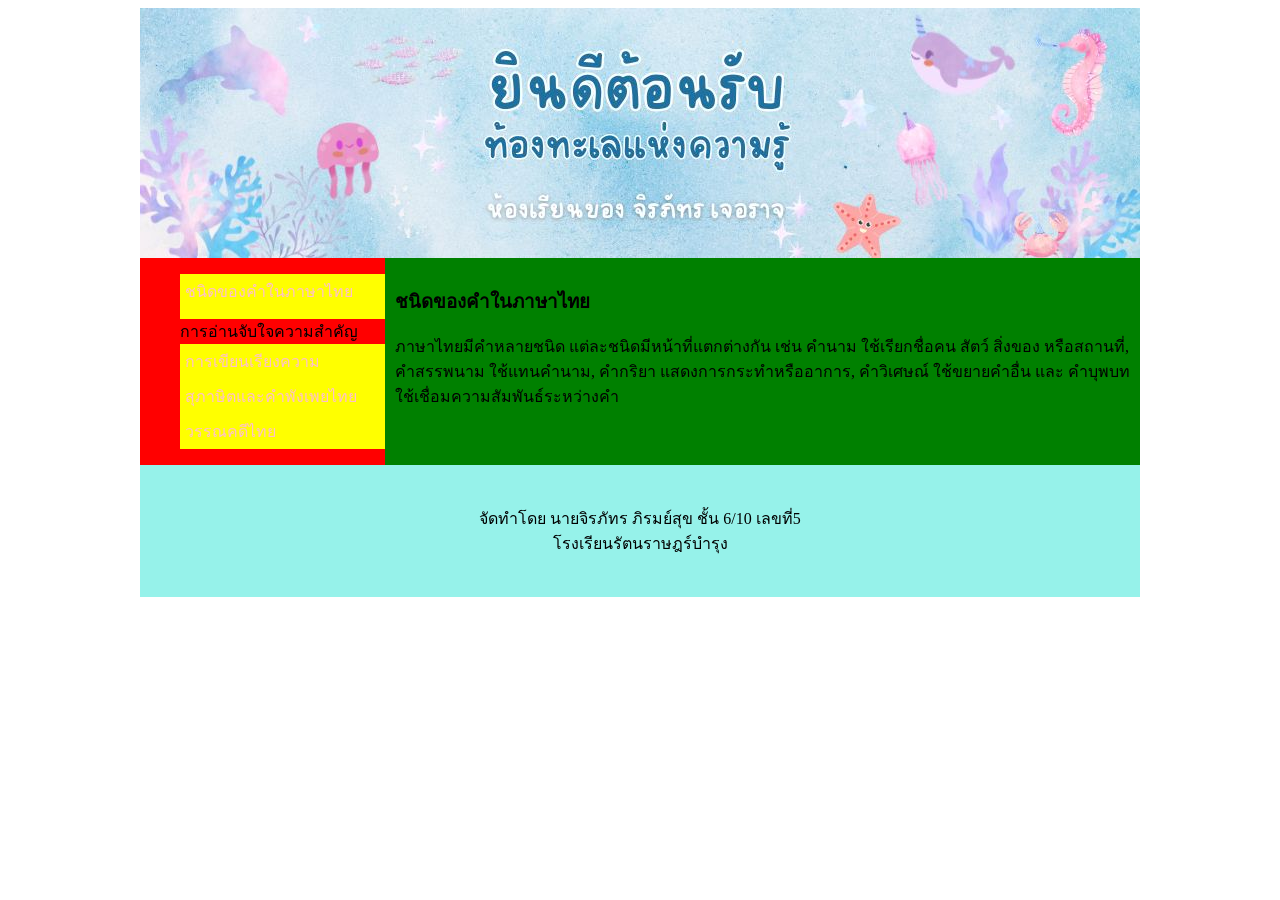
<file: index.html>
<!DOCTYPE html>
<html lang="th">
<head>
<meta charset="utf-8">
<title>ระบบย่อยอาหาร (Digestive System)</title>
<link rel="stylesheet"href="mystyle.css">

</head>
<body>
<div class="container">

<header></header>
<section>
<nav>
    <ul style="list-style-type:none;">
    <li><a href="index.html"> ชนิดของคำในภาษาไทย</a ></li>
    <li><a href="p3.html"></a> การอ่านจับใจความสำคัญ</li>
    <li><a href="p4.html">การเขียนเรียงความ</a></li>
    <li><a href="p5.html">สุภาษิตและคำพังเพยไทย</a></li>
    <li><a href="p6.html"> วรรณคดีไทย</a></li>

    </ul>
</nav>
<article>
    <h1>ชนิดของคำในภาษาไทย</h1>
    <p>ภาษาไทยมีคำหลายชนิด แต่ละชนิดมีหน้าที่แตกต่างกัน เช่น คำนาม ใช้เรียกชื่อคน สัตว์ สิ่งของ หรือสถานที่, คำสรรพนาม ใช้แทนคำนาม, คำกริยา แสดงการกระทำหรืออาการ, คำวิเศษณ์ ใช้ขยายคำอื่น และ คำบุพบท ใช้เชื่อมความสัมพันธ์ระหว่างคำ

</p>
</article>
</section>
<footer>
<p>จัดทำโดย นายจิรภัทร ภิรมย์สุข ชั้น 6/10 เลขที่5<br>
โรงเรียนรัตนราษฎร์บำรุง</p>
</footer>
</div>
</body>
</html>
</file>
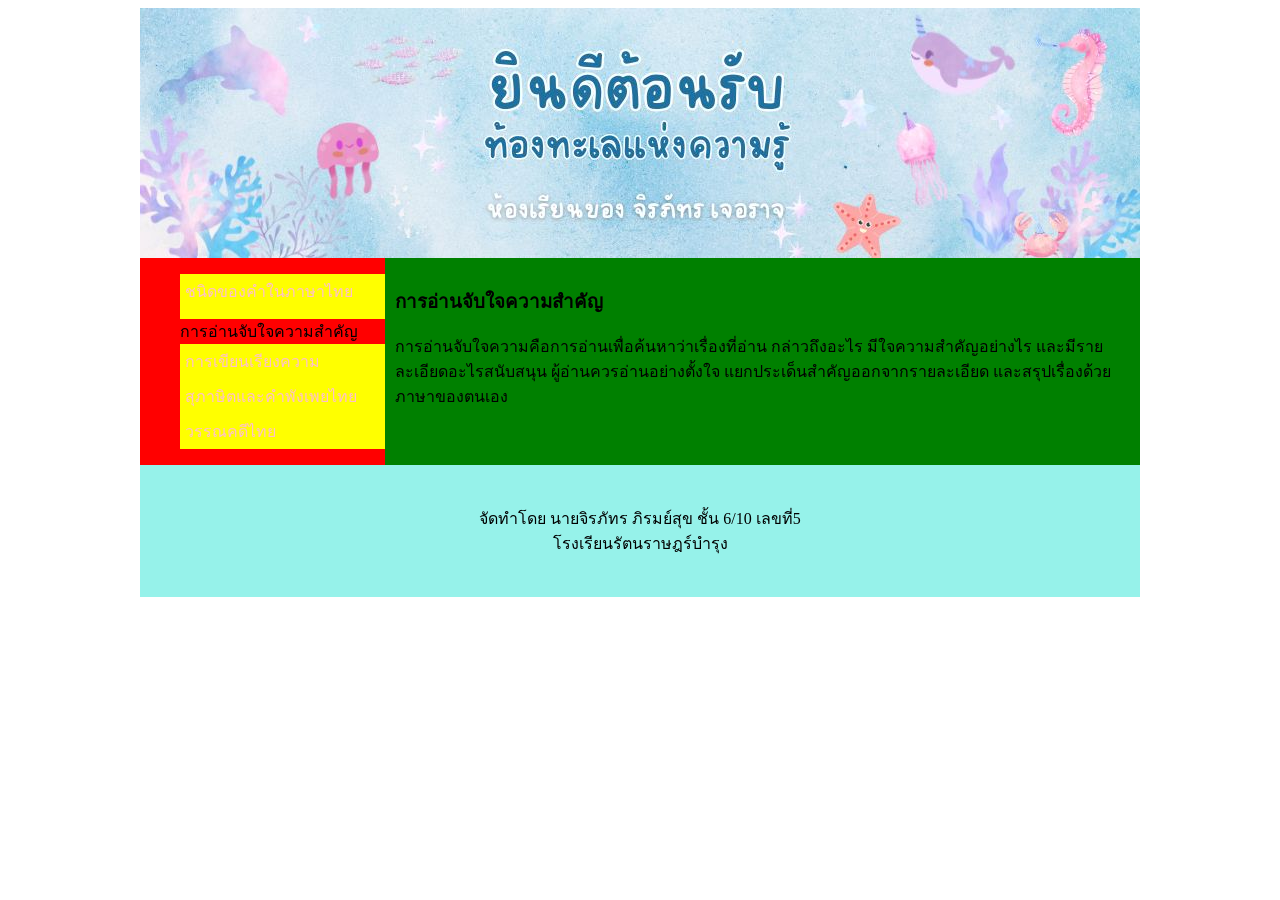
<file: p3.html>
<!DOCTYPE html>
<html lang="th">
<head>
<meta charset="utf-8">
<title>การอ่านจับใจความสำคัญ</title>
<link rel="stylesheet"href="mystyle.css">

</head>
<body>
<div class="container">

<header></header>
<section>
<nav>
    <ul style="list-style-type:none;">
    <li><a href="index.html"> ชนิดของคำในภาษาไทย</a ></li>
    <li><a href="p3.html"></a> การอ่านจับใจความสำคัญ</li>
    <li><a href="p4.html">การเขียนเรียงความ</a></li>
    <li><a href="p5.html">สุภาษิตและคำพังเพยไทย</a></li>
    <li><a href="p6.html"> วรรณคดีไทย</a></li>

    </ul>
</nav>
<article>
    <h1>การอ่านจับใจความสำคัญ</h1>
    <p>การอ่านจับใจความคือการอ่านเพื่อค้นหาว่าเรื่องที่อ่าน กล่าวถึงอะไร มีใจความสำคัญอย่างไร และมีรายละเอียดอะไรสนับสนุน ผู้อ่านควรอ่านอย่างตั้งใจ แยกประเด็นสำคัญออกจากรายละเอียด และสรุปเรื่องด้วยภาษาของตนเอง


</p>
</article>
</section>
<footer>
<p>จัดทำโดย นายจิรภัทร ภิรมย์สุข ชั้น 6/10 เลขที่5<br>
โรงเรียนรัตนราษฎร์บำรุง</p>
</footer>
</div>
</body>
</html>
</file>
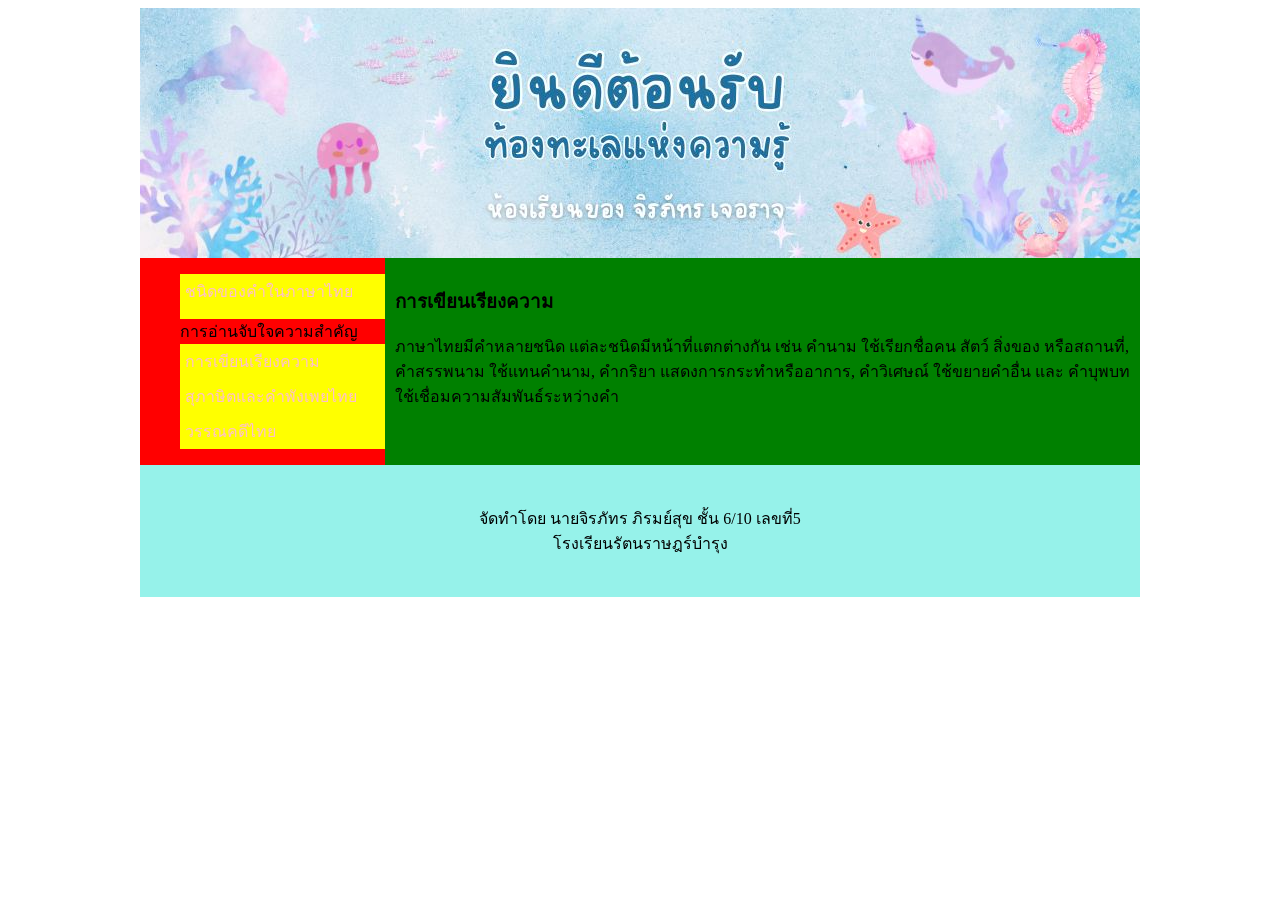
<file: p4.html>
<!DOCTYPE html>
<html lang="th">
<head>
<meta charset="utf-8">
<title>การเขียนเรียงความ</title>
<link rel="stylesheet"href="mystyle.css">

</head>
<body>
<div class="container">

<header></header>
<section>
<nav>
    <ul style="list-style-type:none;">
    <li><a href="index.html"> ชนิดของคำในภาษาไทย</a ></li>
    <li><a href="p3.html"></a> การอ่านจับใจความสำคัญ</li>
    <li><a href="p4.html">การเขียนเรียงความ</a></li>
    <li><a href="p5.html">สุภาษิตและคำพังเพยไทย</a></li>
    <li><a href="p6.html"> วรรณคดีไทย</a></li>

    </ul>
</nav>
<article>
    <h1>การเขียนเรียงความ</h1>
    <p>ภาษาไทยมีคำหลายชนิด แต่ละชนิดมีหน้าที่แตกต่างกัน เช่น คำนาม ใช้เรียกชื่อคน สัตว์ สิ่งของ หรือสถานที่, คำสรรพนาม ใช้แทนคำนาม, คำกริยา แสดงการกระทำหรืออาการ, คำวิเศษณ์ ใช้ขยายคำอื่น และ คำบุพบท ใช้เชื่อมความสัมพันธ์ระหว่างคำ

</p>
</article>
</section>
<footer>
<p>จัดทำโดย นายจิรภัทร ภิรมย์สุข ชั้น 6/10 เลขที่5<br>
โรงเรียนรัตนราษฎร์บำรุง</p>
</footer>
</div>
</body>
</html>
</file>
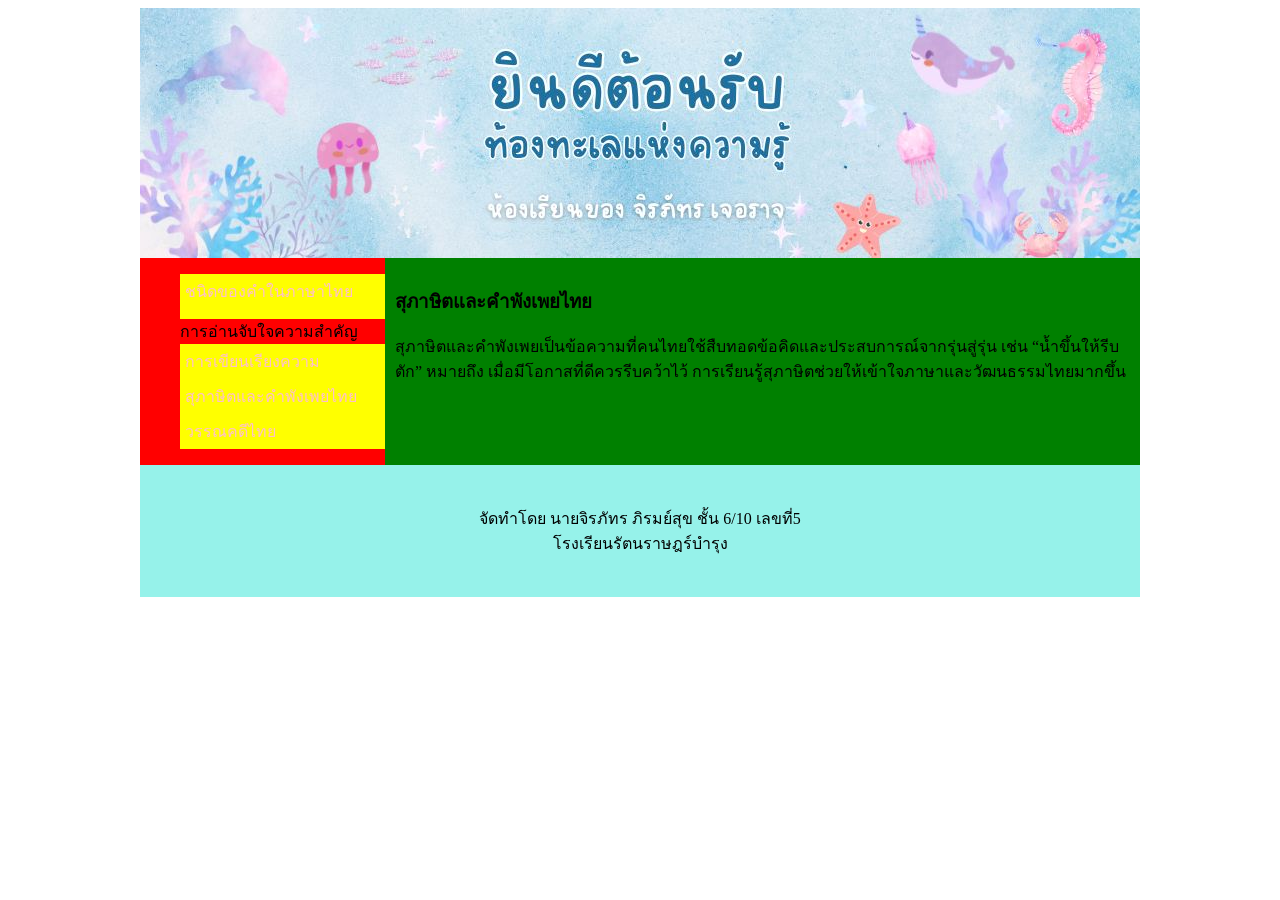
<file: p5.html>
<!DOCTYPE html>
<html lang="th">
<head>
<meta charset="utf-8">
<title>สุภาษิตและคำพังเพยไทย</title>
<link rel="stylesheet"href="mystyle.css">

</head>
<body>
<div class="container">

<header></header>
<section>
<nav>
    <ul style="list-style-type:none;">
    <li><a href="index.html"> ชนิดของคำในภาษาไทย</a ></li>
    <li><a href="p3.html"></a> การอ่านจับใจความสำคัญ</li>
    <li><a href="p4.html">การเขียนเรียงความ</a></li>
    <li><a href="p5.html">สุภาษิตและคำพังเพยไทย</a></li>
    <li><a href="p6.html"> วรรณคดีไทย</a></li>

    </ul>
</nav>
<article>
    <h1>สุภาษิตและคำพังเพยไทย</h1>
    <p>สุภาษิตและคำพังเพยเป็นข้อความที่คนไทยใช้สืบทอดข้อคิดและประสบการณ์จากรุ่นสู่รุ่น เช่น “น้ำขึ้นให้รีบตัก” หมายถึง เมื่อมีโอกาสที่ดีควรรีบคว้าไว้ การเรียนรู้สุภาษิตช่วยให้เข้าใจภาษาและวัฒนธรรมไทยมากขึ้น


</p>
</article>
</section>
<footer>
<p>จัดทำโดย นายจิรภัทร ภิรมย์สุข ชั้น 6/10 เลขที่5<br>
โรงเรียนรัตนราษฎร์บำรุง</p>
</footer>
</div>
</body>
</html>
</file>
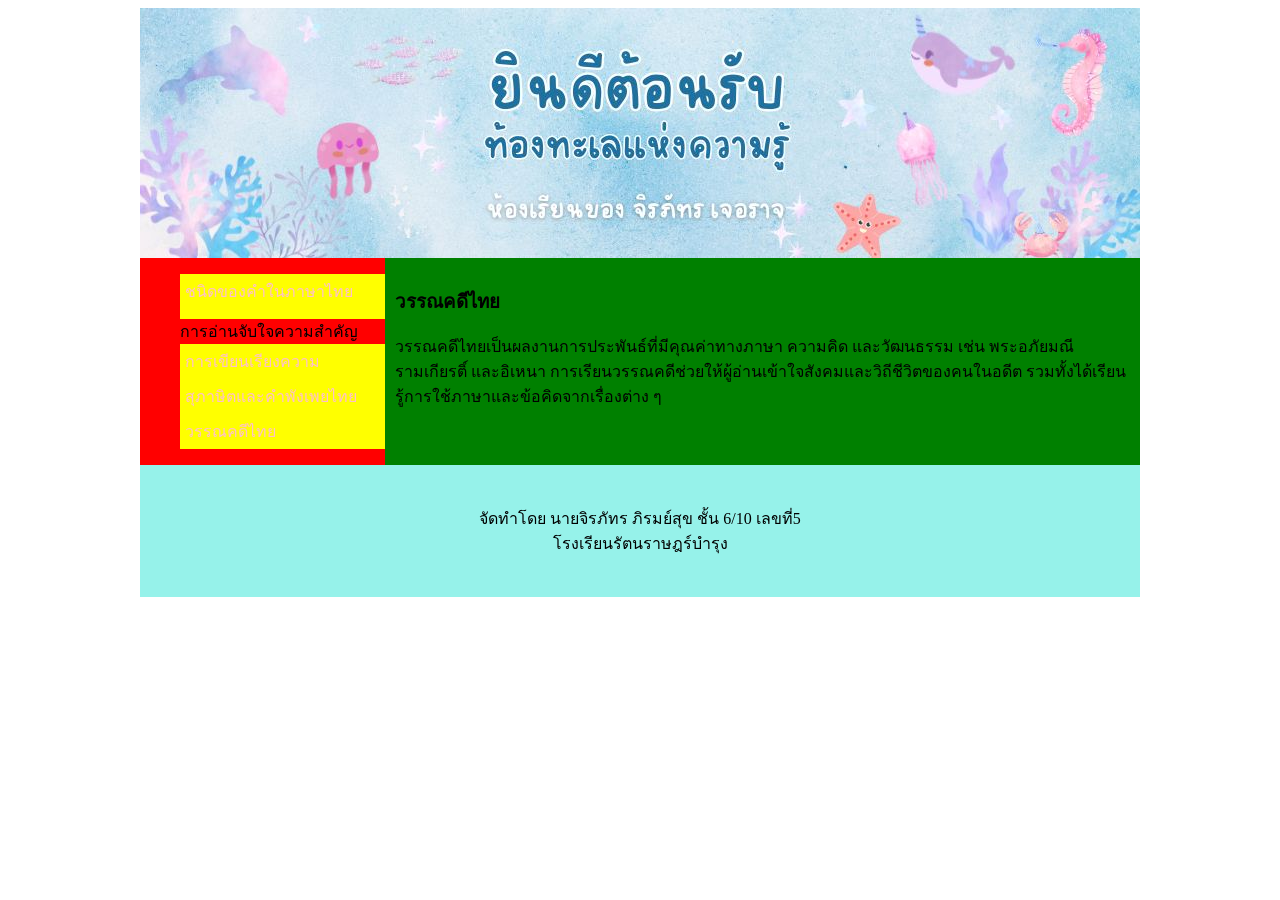
<file: p6.html>
<title>การอ่านจับใจความสำคัญ</title>
<!DOCTYPE html>
<html lang="th">
<head>
<meta charset="utf-8">
<title>วรรณคดีไทย</title>
<link rel="stylesheet"href="mystyle.css">

</head>
<body>
<div class="container">

<header></header>
<section>
<nav>
    <ul style="list-style-type:none;">
    <li><a href="index.html"> ชนิดของคำในภาษาไทย</a ></li>
    <li><a href="p3.html"></a> การอ่านจับใจความสำคัญ</li>
    <li><a href="p4.html">การเขียนเรียงความ</a></li>
    <li><a href="p5.html">สุภาษิตและคำพังเพยไทย</a></li>
    <li><a href="p6.html"> วรรณคดีไทย</a></li>

    </ul>
</nav>
<article>
    <h1>วรรณคดีไทย</h1>
    <p>วรรณคดีไทยเป็นผลงานการประพันธ์ที่มีคุณค่าทางภาษา ความคิด และวัฒนธรรม เช่น พระอภัยมณี รามเกียรติ์ และอิเหนา การเรียนวรรณคดีช่วยให้ผู้อ่านเข้าใจสังคมและวิถีชีวิตของคนในอดีต รวมทั้งได้เรียนรู้การใช้ภาษาและข้อคิดจากเรื่องต่าง ๆ


</p>
</article>
</section>
<footer>
<p>จัดทำโดย นายจิรภัทร ภิรมย์สุข ชั้น 6/10 เลขที่5<br>
โรงเรียนรัตนราษฎร์บำรุง</p>
</footer>
</div>
</body>
</html>
</file>
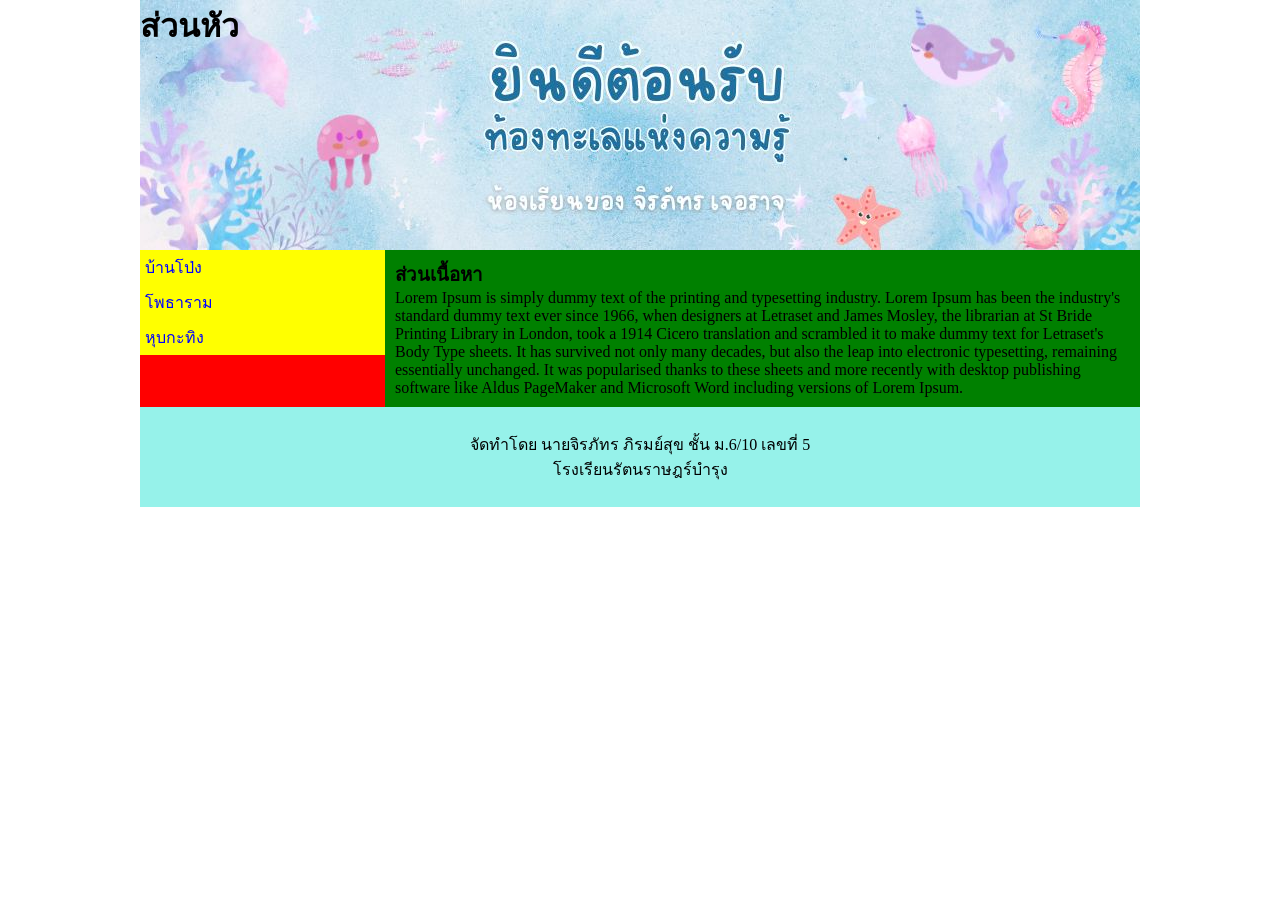
<file: work09-610-5.html>
<!DOCTYPE html>
<html lang="th">
<head>
<meta charset="utf-8">
<title>work8 html layout</title>
<style>
*{box-sizing:border-box;
        margin:0;
        padding:0;
}
.container{
     width:1000px;
     margin:0 auto;
}
header{
          background-image:url(images/header.jpg);
          height:250px;
}
section{
          display:flex;
}
nav{
          background-color:red;
          flex:1;
}
article{
          background-color:green;
          flex:3;
          padding:10px;
}
footer{
          background-color:#96F2EA;
          padding:25px;
          text-align:center;
}

a:link{
    color:pink;
    text-decoration:none;
    background-color:yellow;
    display:block;
    width:100%px;
    padding:5px;
}
a:visited{
    color:blue;
}
a:hover{
    color:red;
    background-color:green;

}
a:active{
    color:green;
}
</style>
</head>
<body>
<div class="container">
<header>
          <h1>ส่วนหัว</h1>
</header>
<section>
<nav>
          <ul style="list-style-type:none;">
          <li><a href="">บ้านโป่ง</a></li>
          <li><a href="">โพธาราม</a></li>
          <li><a href="">หุบกะทิง</a></li>
          </ul>

</nav>
<article>
          <h1>ส่วนเนื้อหา</h1>
          <p>Lorem Ipsum is simply dummy text of the printing and typesetting industry. Lorem Ipsum has been the industry's standard dummy text ever since 1966, when designers at Letraset and James Mosley, the librarian at St Bride Printing Library in London, took a 1914 Cicero translation and scrambled it to make dummy text for Letraset's Body Type sheets. It has survived not only many decades, but also the leap into electronic typesetting, remaining essentially unchanged. It was popularised thanks to these sheets and more recently with desktop publishing software like Aldus PageMaker and Microsoft Word including versions of Lorem Ipsum.</p>


</article>
</section>
<footer>
          <p>จัดทำโดย นายจิรภัทร ภิรมย์สุข ชั้น ม.6/10 เลขที่ 5<br>
โรงเรียนรัตนราษฎร์บำรุง</p>
</footer>
</div>
</body>
</html>
</file>
<file: mystyle.css>
<style>
*{box-sizing:border-box;
        margin:0;
        padding:0;
}
.container{
     width:1000px;
     margin:0 auto;
}
header{
          background-image:url(images/header.jpg);
          height:250px;
}
section{
          display:flex;
}
nav{
          background-color:red;
          flex:1;
}
article{
          background-color:green;
          flex:3;
          padding:10px;
}
footer{
          background-color:#96F2EA;
          padding:25px;
          text-align:center;
}

a:link{
    color:pink;
    text-decoration:none;
    background-color:yellow;
    display:block;
    width:100%px;
    padding:5px;
}
a:visited{
    color:blue;
}
a:hover{
    color:red;
    background-color:green;

}
a:active{
    color:green;
}
</style>
</file>
